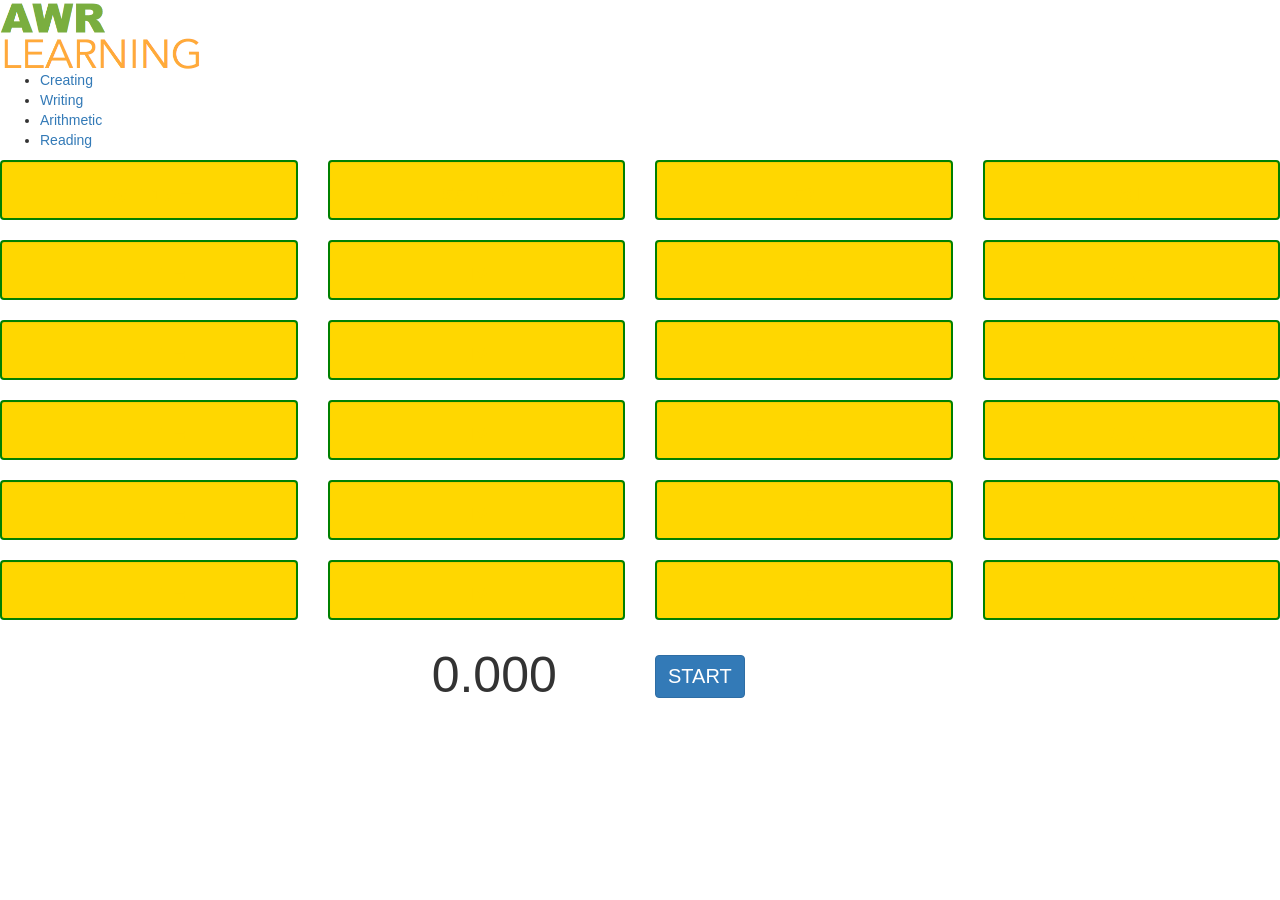
<file: html/arithmetic.html>
<!DOCTYPE html>
<html>
<head>
	<title>Arithmetic</title>
	<link rel="stylesheet" type="text/css" href="../css/mainStyle.css">
	<script src="https://code.jquery.com/jquery-2.1.4.min.js"></script>
    <link rel="stylesheet" href="https://maxcdn.bootstrapcdn.com/bootstrap/3.3.7/css/bootstrap.min.css">
    <script src="https://maxcdn.bootstrapcdn.com/bootstrap/3.3.7/js/bootstrap.min.js"></script>
    <style>
    .custom {
    	height: 60px; 
    	text-align: center;
    	color: gold;
    	background-color: gold;
    	border: 2px solid green;
    }

    p {
    	font-size: 20px;
    	font-weight: bold;
    }

    #stopwatch {
    	font-size: 50px;
    }

    #start {
    	font-size: 20px;
    	margin-top: 15px;
    }
 
    </style>
</head>
<body>
   <div>
		<a href="../index.html"><img src="../res/logo-small.png" width="200px" height="70px"></img></a>
		<ul>
    		<li><a href="creating.html">Creating</a></li>
    		<li><a href="writing.html">Writing</a></li>
    		<li><a href="arithmetic.html">Arithmetic</a></li>
    		<li><a href="reading.html">Reading</a></li>
    	</ul>
	</div>

	<!-- 1 -->
	<div class="row">
		<div class="col-md-3" >
			<div class="well custom" id="a1">
				<p>36 + 17 =</p> 
			</div>
		</div>

		<div class="col-md-3">
			<div class="well custom" id="a2">
				<p>55 + 26</p>
			</div>
		</div>

		<div class="col-md-3">
			<div class="well custom" id="a3">
				<p>53</p>
			</div>
		</div>

		<div class="col-md-3">
			<div class="well custom" id="a4">
				<p>81</p>
			</div>
		</div>
	</div>

	<!-- 2 -->
	<div class="row">
		<div class="col-md-3" >
			<div class="well custom" id="b1">
				<p>1 + 11 =</p> 
			</div>
		</div>

		<div class="col-md-3">
			<div class="well custom" id="b2">
				<p>12</p>
			</div>
		</div>

		<div class="col-md-3">
			<div class="well custom" id="b3">
				<p>15</p>
			</div>
		</div>

		<div class="col-md-3">
			<div class="well custom" id="b4">
				<p>3 x 5</p>
			</div>
		</div>
	</div>

	<!-- 3 -->
	<div class="row">
		<div class="col-md-3" >
			<div class="well custom" id="c1">
				<p>1 + 11 =</p> 
			</div>
		</div>

		<div class="col-md-3">
			<div class="well custom" id="c2">
				<p>12</p>
			</div>
		</div>

		<div class="col-md-3">
			<div class="well custom" id="c3">
				<p>15</p>
			</div>
		</div>

		<div class="col-md-3">
			<div class="well custom" id="c4">
				<p>3 x 5</p>
			</div>
		</div>
	</div>

	<!-- 4 -->
	<div class="row">
		<div class="col-md-3" >
			<div class="well custom" id="d1">
				<p>1 + 11 =</p> 
			</div>
		</div>

		<div class="col-md-3">
			<div class="well custom" id="d2">
				<p>12</p>
			</div>
		</div>

		<div class="col-md-3">
			<div class="well custom" id="d3">
				<p>15</p>
			</div>
		</div>

		<div class="col-md-3">
			<div class="well custom" id="d4">
				<p>3 x 5</p>
			</div>
		</div>
	</div>

	<!-- 5 -->
	<div class="row">
		<div class="col-md-3" >
			<div class="well custom" id="e1">
				<p>1 + 11 =</p> 
			</div>
		</div>

		<div class="col-md-3">
			<div class="well custom" id="e2">
				<p>12</p>
			</div>
		</div>

		<div class="col-md-3">
			<div class="well custom" id="e3">
				<p>15</p>
			</div>
		</div>

		<div class="col-md-3">
			<div class="well custom" id="e4">
				<p>3 x 5</p>
			</div>
		</div>
	</div>

	<!-- 5 -->
	<div class="row">
		<div class="col-md-3" >
			<div class="well custom" id="f1">
				<p>1 + 11 =</p> 
			</div>
		</div>

		<div class="col-md-3">
			<div class="well custom" id="f2">
				<p>12</p>
			</div>
		</div>

		<div class="col-md-3">
			<div class="well custom" id="f3">
				<p>15</p>
			</div>
		</div>

		<div class="col-md-3">
			<div class="well custom" id="f4">
				<p>3 x 5</p>
			</div>
		</div>
	</div>

	<div class="row">
		<div class="col-md-6">
			<div class="col-md-8"></div>
			<div class="col-md-4">
				<div id="stopwatch">
					0.000
				</div>
			</div>
		</div>

		<div class="col-md-6">
			<button id="start" type="button" class="btn btn-primary">START</button>
		</div>
	</div>

	<script>
	
	// stopwatch reference
	// author: maček 
	// link: http://stackoverflow.com/questions/20318822/how-to-create-a-stopwatch-using-javascript

	var interval, offset, clock,timer;

	timer = document.getElementById("stopwatch");

	$("#start").click(function(){
		reset();
		resetWell();
		start();
	});

	function start() {
	    if (!interval) {
	      offset   = Date.now();
	      interval = setInterval(update);
	    }
	  }
  
	  function stop() {
	    if (interval) {
	      clearInterval(interval);
	      interval = null;
	    }
	  }
	  
	  function reset() {
	    clock = 0;
	    render(0);
	  }
	  
	  function update() {
	    clock += delta();
	    render();
	  }
	  
	  function render() {
	    timer.innerHTML = clock/1000; 
	  }
	  
	  function delta() {
	    var now = Date.now(),
	        d   = now - offset;
	    
	    offset = now;
	    return d;
	  }


	  function resetWell(){
	  	$(".well").css("background-color","gold");
	  	$(".well").css("color","gold");
	  	$(".well").css("pointer-events","auto");
	  }

	$(document).ready(function(){
		
		var ids = [];
		var counter = 0;
		$(".well").click(function() {

			var id = $(this).attr("id");
			//var id = $(this).find("p");
			ids.push(id);
			$(this).find("p").show().css("color","green");
			$(this).find("p").show().delay(1000).fadeOut();
			

			if(ids.length == 2) {
				var first = document.getElementById(ids.pop());
				var second = document.getElementById(ids.pop());
				var fisrt_text = first.childNodes[1].innerHTML;
				var second_text = second.childNodes[1].innerHTML;

				var result = evaluate(fisrt_text,second_text);

				if(result) {
					counter++;
					first.style.backgroundColor="white";
					first.style.color="green";
					first.style.pointerEvents = "none";
					first.innerHTML = fisrt_text;

					second.style.backgroundColor="white";
					second.style.color="green";
					second.style.pointerEvents = "none";
					second.innerHTML = second_text;
				}
				
				if(counter == 12) {
					stop();
				}
			}


			
		});

		function evaluate(left,right){
			var left_arr = left.split(" "); 
			var right_arr = right.split(" "); 

			if(left_arr.length == right_arr.length) {
				return false;
			}

			if(left_arr.length > 1) {
				var op = left_arr[1];          // operator 
				var f = parseInt(left_arr[0]); // first operand
				var s = parseInt(left_arr[2]); // second operand
				var r = parseInt(right_arr[0]); //result
				if(op === "+"){
					if(f + s != r) {
						return false;
					}
				}
				if(op === "-"){
					if(f - s != r) {
						return false;
					}
				}
				if(op === "x"){
					if(f * s != r) {
						return false;
					}
				}
				if(op === "/"){
					if(f / s != r) {
						return false;
					}
				}

			}

			if(right_arr.length > 1) {
				var op = right_arr[1];          // operator 
				var f = parseInt(right_arr[0]); // first operand
				var s = parseInt(right_arr[2]); // second operand
				var r = parseInt(left_arr[0]); //result
				if(op === "+"){
					if(f + s != r) {
						return false;
					}
				}
				if(op === "-"){
					if(f - s != r) {
						return false;
					}
				}
				if(op === "x"){
					if(f * s != r) {
						return false;
					}
				}
				if(op === "/"){
					if(f / s != r) {
						return false;
					}
				}
			}	

			return true;
		}
	});
		

	</script>
</body>
</html>
</file>
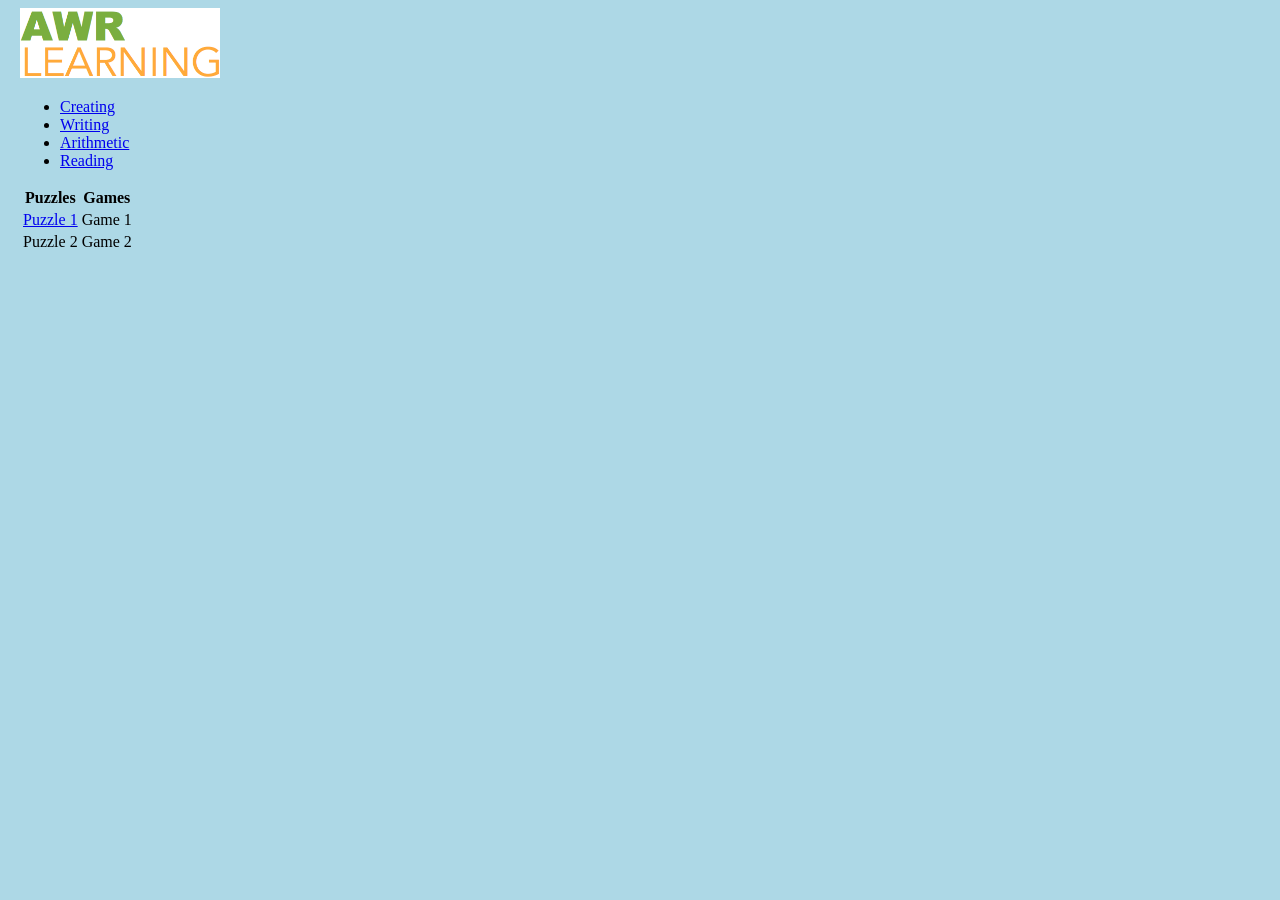
<file: html/creating.html>
<!DOCTYPE html>
<html>
<head>
	<title>Creating</title>
	<link rel="stylesheet" type="text/css" href="../css/mainStyle.css">
</head>
<body>
   <div>
		<a href="../index.html"><img src="../res/logo-small.png" width="200px" height="70px"></img></a>
		<ul>
    		<li><a href="creating.html">Creating</a></li>
    		<li><a href="writing.html">Writing</a></li>
    		<li><a href="arithmetic.html">Arithmetic</a></li>
    		<li><a href="reading.html">Reading</a></li>
    	</ul>
	</div>
    <table>
        <tr>
            <th>Puzzles</th>
            <th>Games</th>
        </tr>
        <tr>
            <td><a href="creativity/tangram.html">Puzzle 1</a></td>
            <td>Game 1</td>
        </tr>
        <tr>
            <td>Puzzle 2</td>
            <td>Game 2</td>
        </tr>
    </table>
</body>
</html>
</file>
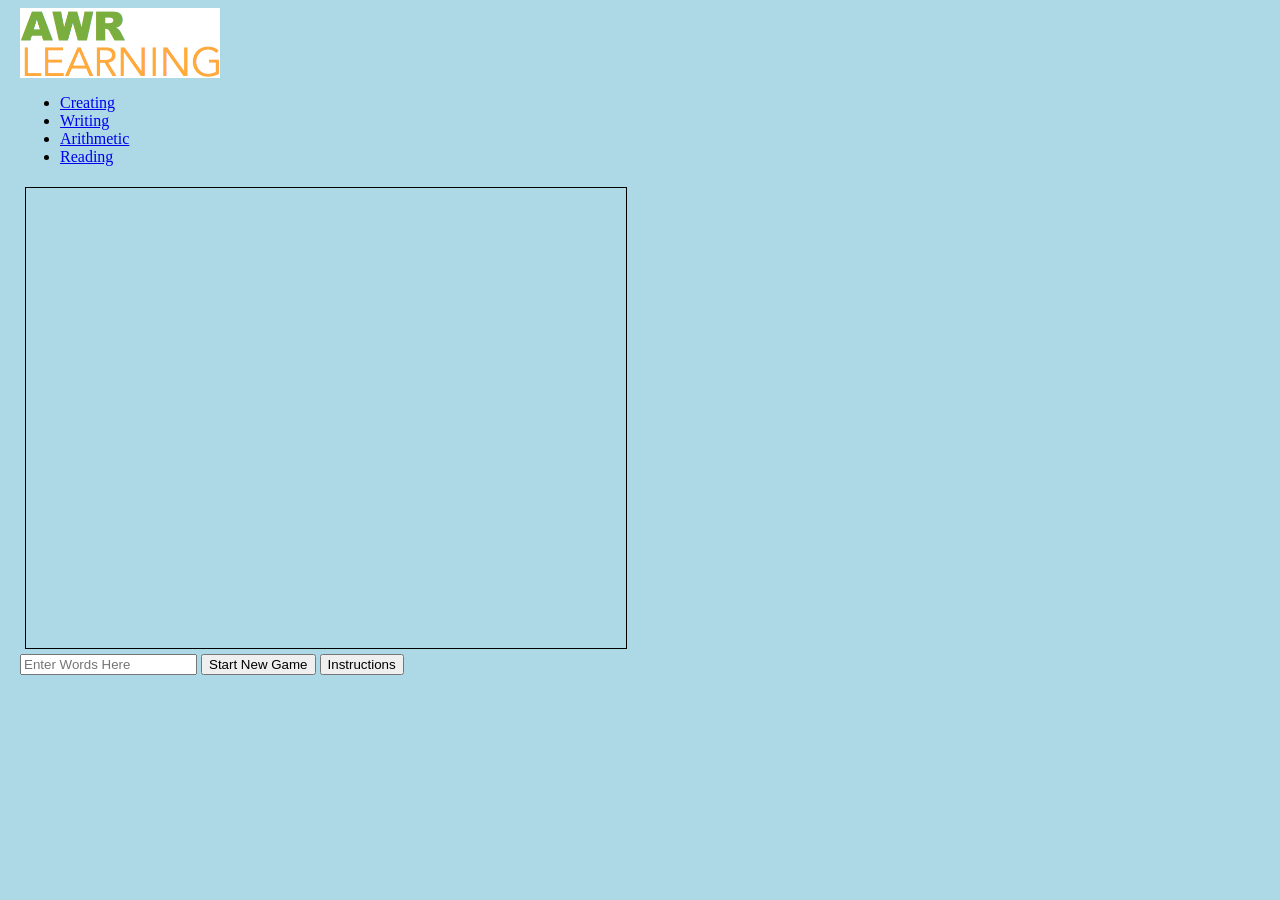
<file: html/writing.html>
<html>
<head>
	<title>Writing Program</title>
	<script src = "../javascript/writing.js"></script>
	<link rel="stylesheet" type="text/css" href="../css/mainStyle.css">
</head>

<body>
	<div>
		<a href="../index.html"><img src="../res/logo-small.png" width="200px" height="70px"></img></a>
		<ul>
    		<li><a href="creating.html">Creating</a></li>
    		<li><a href="writing.html">Writing</a></li>
    		<li><a href="arithmetic.html">Arithmetic</a></li>
    		<li><a href="reading.html">Reading</a></li>
    	</ul>
	</div>

<div id = "myWrite">
	<canvas id = "myCanvas" width = "600" height = "460" style="margin: 5px; border:1px solid #000000;"></canvas>
</div>

<div>
	<input id = "userIn" type = "textfield" placeholder = "Enter Words Here" onkeydown = "if (event.keyCode == 13) { playerAnswer(); return false; }"></input>
	<input id = "startGame" type = "button" value = "Start New Game" onclick = "startGame()"></input>
	<input id = "instructions" type = "button" value = "Instructions" onclick = "showInst()"></input>
</div>
</body>
</html>
</file>
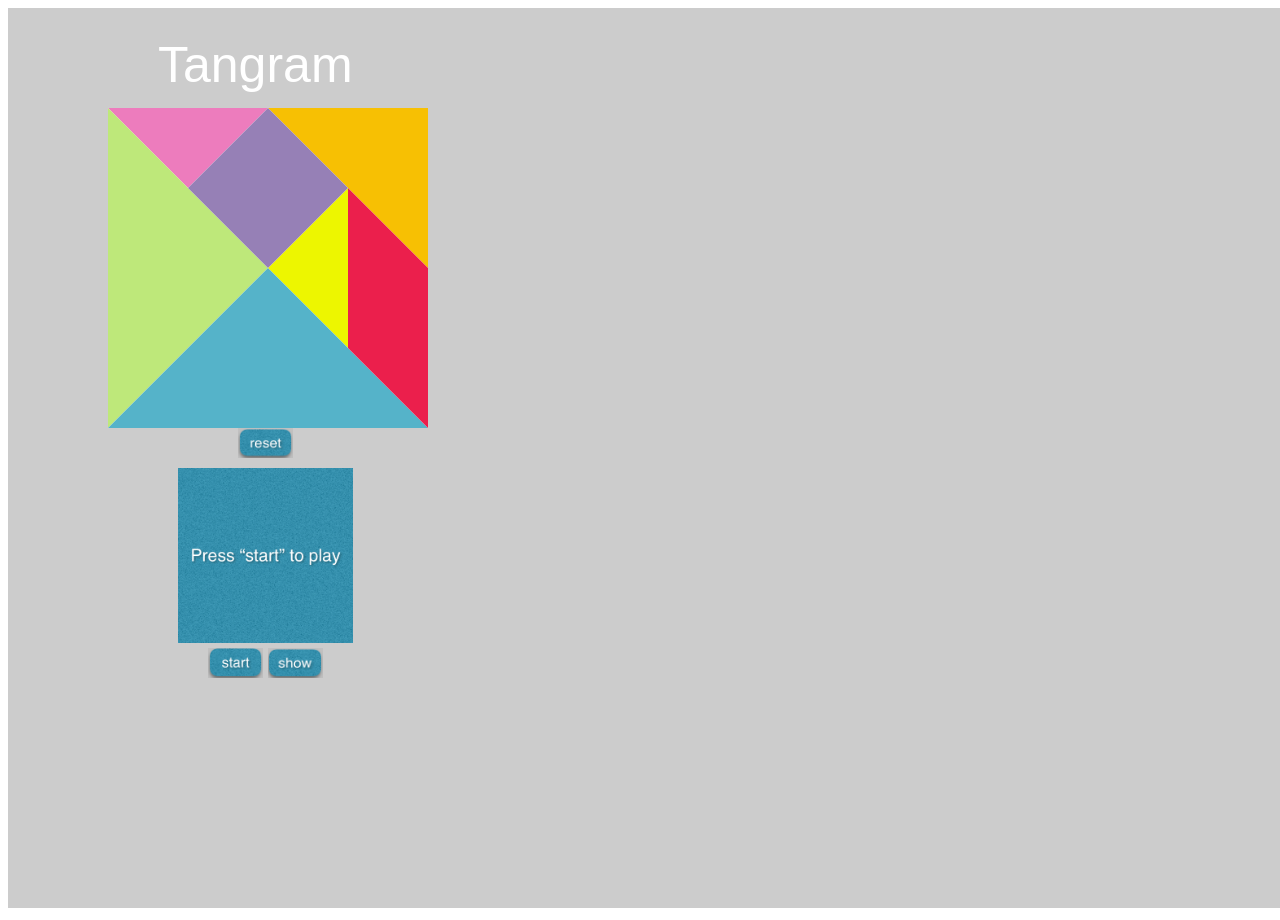
<file: html/creativity/tangram.html>
<!DOCTYPE html>
<html>
<head>
	<title>Puzzle 1 Tangram</title>
	
</head>
<body>

<script src="../../javascript/pixi.min.js"></script>
<script>
var stage = new PIXI.Container(); 
var renderer = PIXI.autoDetectRenderer(window.innerWidth, window.innerHeight);
renderer.backgroundColor = 0xcccccc;
document.body.appendChild(renderer.view);

//add listener for mouse event
document.addEventListener('keydown', onKeyDown);
document.addEventListener('keyup', onKeyUp); 

setup();

var rotate = false;

var rotateless = false;

var rotatemore = false;

var selected;

var time;

var showingTexture;

var textures;

var counter = 0;

function setup() {
  	
  var title = new PIXI.Text("Tangram", { font: "50px Arial", fill: "white"});
  title.position.set(150,30);
  stage.addChild(title);
  //Initialize the game sprites, set the game `state` to `play`
  //and start the 'gameLoop'

   var texture1 = PIXI.Texture.fromImage("../../res/creativity/1.png");
   var texture2 = PIXI.Texture.fromImage("../../res/creativity/2.png");
   var texture3 = PIXI.Texture.fromImage("../../res/creativity/3.png");
   var texture4 = PIXI.Texture.fromImage("../../res/creativity/4.png");
   textures = new Array(texture1,texture2,texture3,texture4);

   var holderTexture = PIXI.Texture.fromImage("../../res/creativity/imgHolder.png");
   var showingHolderTexture = PIXI.Texture.fromImage("../../res/creativity/showingHolderTexture.png");

   var resetBtn = new PIXI.Sprite(PIXI.Texture.fromImage("../../res/creativity/reset.png"));
   resetBtn.interactive = true;
   resetBtn.width = 55;
   resetBtn.height = 30;
   resetBtn.x = 230;
   resetBtn.y = 420;
   stage.addChild(resetBtn);

   var showBtn = new PIXI.Sprite(PIXI.Texture.fromImage("../../res/creativity/show.png"));
   showBtn.interactive = true;
   showBtn.width = 55;
   showBtn.height = 30;
   showBtn.x = 260;
   showBtn.y = 640;
   stage.addChild(showBtn);

   var startBtn = new PIXI.Sprite(PIXI.Texture.fromImage("../../res/creativity/start.png"));
   startBtn.interactive = true;
   startBtn.width = 55;
   startBtn.height = 30;
   startBtn.x = 200;
   startBtn.y = 640;
   stage.addChild(startBtn);
  
   var imgHolder = new PIXI.Sprite(holderTexture);
   imgHolder.x = 170;
   imgHolder.y = 460;
   imgHolder.width = 175;
   imgHolder.height = 175;
   stage.addChild(imgHolder);



  var board = new PIXI.Graphics();
  board.beginFill(0xffffff);
  board.drawRect(100, 100, 320, 320);
  board.endFill();
  stage.addChild(board);

  var t1container = new PIXI.Container();
  var t1 = new PIXI.Graphics();
  t1.beginFill(0xED7CBD);
  t1.drawPolygon([100,100, 180,180, 260,100]);
  t1.endFill();
  t1.pivot.set(180,140);
  t1container.interactive = true;
  t1container.x = 180;
  t1container.y = 140;
  t1container.addChild(t1);
  stage.addChild(t1container);


  resetBtn.click = function(){
  	t1.rotation = 0;
  	t1.position.set(0,0);
  	t2.rotation = 0;
  	t2.position.set(0,0);
  	t3.rotation = 0;
  	t3.position.set(0,0);
  	t4.rotation = 0;
  	t4.position.set(0,0);
  	t5.rotation = 0;
  	t5.position.set(0,0);
  	s1.rotation = 0;
  	s1.position.set(0,0);
  	d1.rotation = 0;
  	d1.position.set(0,0);
  	
  }

  startBtn.click = function(){
  	clearTimeout(time);
  	imgHolder.texture = textures[counter % 4];
  	showingTexture = imgHolder.texture;
  	time = setTimeout(function(sprite) {
        // Change the texture to gooseIdle
        imgHolder.texture = showingHolderTexture;
    }, 8000, this);
    counter++;
  }

  showBtn.click = function(){
  	clearTimeout(time);
  	imgHolder.texture = showingTexture;
  	time = setTimeout(function(sprite) {
        // Change the texture to gooseIdle
        imgHolder.texture = showingHolderTexture;
    }, 3000, this);
  }
 

  var t2container = new PIXI.Container();
  var t2 = new PIXI.Graphics();
  t2.beginFill(0xEDF600);
  t2.drawPolygon([340,180, 260,260, 340,340]);
  t2.endFill();
  t2.pivot.set(300,260);

  t2container.interactive = true;
  t2container.x = 300;
  t2container.y = 260;
  t2container.addChild(t2);
  stage.addChild(t2container);

  var t3container = new PIXI.Container();
  var t3 = new PIXI.Graphics();
  t3.beginFill(0xF7C003);
  t3.drawPolygon([260,100, 420,100, 420,260]);
  t3.endFill();
  t3.pivot.set(360,160);

  t3container.interactive = true;
  t3container.x = 360;
  t3container.y = 160;
  t3container.addChild(t3);
  stage.addChild(t3container);

  var t4container = new PIXI.Container();
  var t4 = new PIXI.Graphics();
  t4.beginFill(0xBEE87A);
  t4.drawPolygon([100,100, 260,260, 100,420]);
  t4.endFill();
  t4.pivot.set(160,260);

  t4container.interactive = true;
  t4container.x = 160;
  t4container.y = 260;
  t4container.addChild(t4);
  stage.addChild(t4container);

  var t5container = new PIXI.Container();
  var t5 = new PIXI.Graphics();
  t5.beginFill(0x55B3C9);
  t5.drawPolygon([260,260, 100,420, 420,420]);
  t5.endFill();
  t5.pivot.set(260,360);
 
  t5container.interactive = true;
  t5container.x = 260;
  t5container.y = 360;
  t5container.addChild(t5);
  stage.addChild(t5container);


  var s1container = new PIXI.Container();
  var s1 = new PIXI.Graphics();
  s1.beginFill(0x9680B6);
  s1.drawPolygon([260,100, 180,180, 260,260, 340, 180]);
  s1.endFill();
  s1.pivot.set(260,180);

  s1container.interactive = true;
  s1container.x = 260;
  s1container.y = 180;
  s1container.addChild(s1);
  stage.addChild(s1container);

  var d1container = new PIXI.Container();
  var d1 = new PIXI.Graphics();
  d1.beginFill(0xEB1F4C);
  d1.drawPolygon([340, 180, 340,340, 420,420, 420,260]);
  d1.endFill();
  d1.pivot.set(380,300);
  
  d1container.interactive = true;
  d1container.x = 380;
  d1container.y = 300;
  d1container.addChild(d1);
  stage.addChild(d1container);


  t1.interactive = true;
  t2.interactive = true;
  t3.interactive = true;
  t4.interactive = true;
  t5.interactive = true;
  s1.interactive = true;
  d1.interactive = true;


  t1
    .on('mousedown', onDragStart)
    .on('touchstart', onDragStart)
    .on('mouseup', onDragEnd)
    .on('mouseupoutside', onDragEnd)
    .on('touchend', onDragEnd)
    .on('touchendoutside', onDragEnd)
    .on('mousemove', onDragMove)
    .on('touchmove', onDragMove);
	
	t1.on('click', selectFunc);

  t2
    .on('mousedown', onDragStart)
    .on('touchstart', onDragStart)
    .on('mouseup', onDragEnd)
    .on('mouseupoutside', onDragEnd)
    .on('touchend', onDragEnd)
    .on('touchendoutside', onDragEnd)
    .on('mousemove', onDragMove)
    .on('touchmove', onDragMove);
	
	t2.on('click', selectFunc);

  t3
    .on('mousedown', onDragStart)
    .on('touchstart', onDragStart)
    .on('mouseup', onDragEnd)
    .on('mouseupoutside', onDragEnd)
    .on('touchend', onDragEnd)
    .on('touchendoutside', onDragEnd)
    .on('mousemove', onDragMove)
    .on('touchmove', onDragMove);
	
	t3.on('click', selectFunc);
  
  t4
    .on('mousedown', onDragStart)
    .on('touchstart', onDragStart)
    .on('mouseup', onDragEnd)
    .on('mouseupoutside', onDragEnd)
    .on('touchend', onDragEnd)
    .on('touchendoutside', onDragEnd)
    .on('mousemove', onDragMove)
    .on('touchmove', onDragMove);
	
	t4.on('click', selectFunc);
  
  t5
    .on('mousedown', onDragStart)
    .on('touchstart', onDragStart)
    .on('mouseup', onDragEnd)
    .on('mouseupoutside', onDragEnd)
    .on('touchend', onDragEnd)
    .on('touchendoutside', onDragEnd)
    .on('mousemove', onDragMove)
    .on('touchmove', onDragMove);
	
	t5.on('click', selectFunc);
  
  s1
    .on('mousedown', onDragStart)
    .on('touchstart', onDragStart)
    .on('mouseup', onDragEnd)
    .on('mouseupoutside', onDragEnd)
    .on('touchend', onDragEnd)
    .on('touchendoutside', onDragEnd)
    .on('mousemove', onDragMove)
    .on('touchmove', onDragMove);
	
	s1.on('click', selectFunc);
  
  d1
    .on('mousedown', onDragStart)
    .on('touchstart', onDragStart)
    .on('mouseup', onDragEnd)
    .on('mouseupoutside', onDragEnd)
    .on('touchend', onDragEnd)
    .on('touchendoutside', onDragEnd)
    .on('mousemove', onDragMove)
    .on('touchmove', onDragMove);
	
	d1.on('click', selectFunc);


    play();

}

function gameLoop() {
  //Runs the current game `state` in a loop and renders the sprites

  if(rotate) {
	selected.rotation += 0.001;
  }

  if(rotateless) {
  	selected.rotation += 0.01;
  }

  if(rotatemore) {
  	selected.rotation += 0.05;
  }



  //Loop this function 60 times per second
  requestAnimationFrame(gameLoop);

  //Render the stage
  renderer.render(stage);
}

function play() {
  //All the game logic goes here

  gameLoop();
}

function end() {
  //All the code that should run at the end of the game
}


//////////////////////////////////////////////////////////////////helper functions
function onDragStart(event)
{
    // store a reference to the data
    // the reason for this is because of multitouch
    // we want to track the movement of this particular touch
    this.data = event.data;
    this.alpha = 0.8;
    this.dragging = true;
}

function onDragEnd()
{
    this.alpha = 1;

    this.dragging = false;

    // set the interaction data to null
    this.data = null;
}

function onDragMove()
{
    if (this.dragging)
    {
        var newPosition = this.data.getLocalPosition(this.parent);
        this.position.x = newPosition.x;
        this.position.y = newPosition.y;
    }
}



function selectFunc(event) {
	selected = this;
}


function onKeyDown(key){

 	if (key.keyCode === 84) {
 		rotate = true;
 	}

 	if(key.keyCode === 82) {
 		rotateless = true;
 	}

 	if(key.keyCode === 69) {
 		rotatemore = true;
 	}


}

function onKeyUp(key) {

	if (key.keyCode === 84) {
 		rotate = false;
 	}

 	if(key.keyCode === 82) {
 		rotateless = false;
 	}

 	if(key.keyCode === 69) {
 		rotatemore = false;
 	}
}


function drawTemplate() {

}


</script>
</body>
</html>
</file>
<file: css/mainStyle.css>
/* css for general purpose */
body {
    background-color: lightblue;
    margin-left: 20px;
}
/* css for reading section */

/* css for writing section */

/* css for arithmetic section */

/* css for creativity section */
</file>
